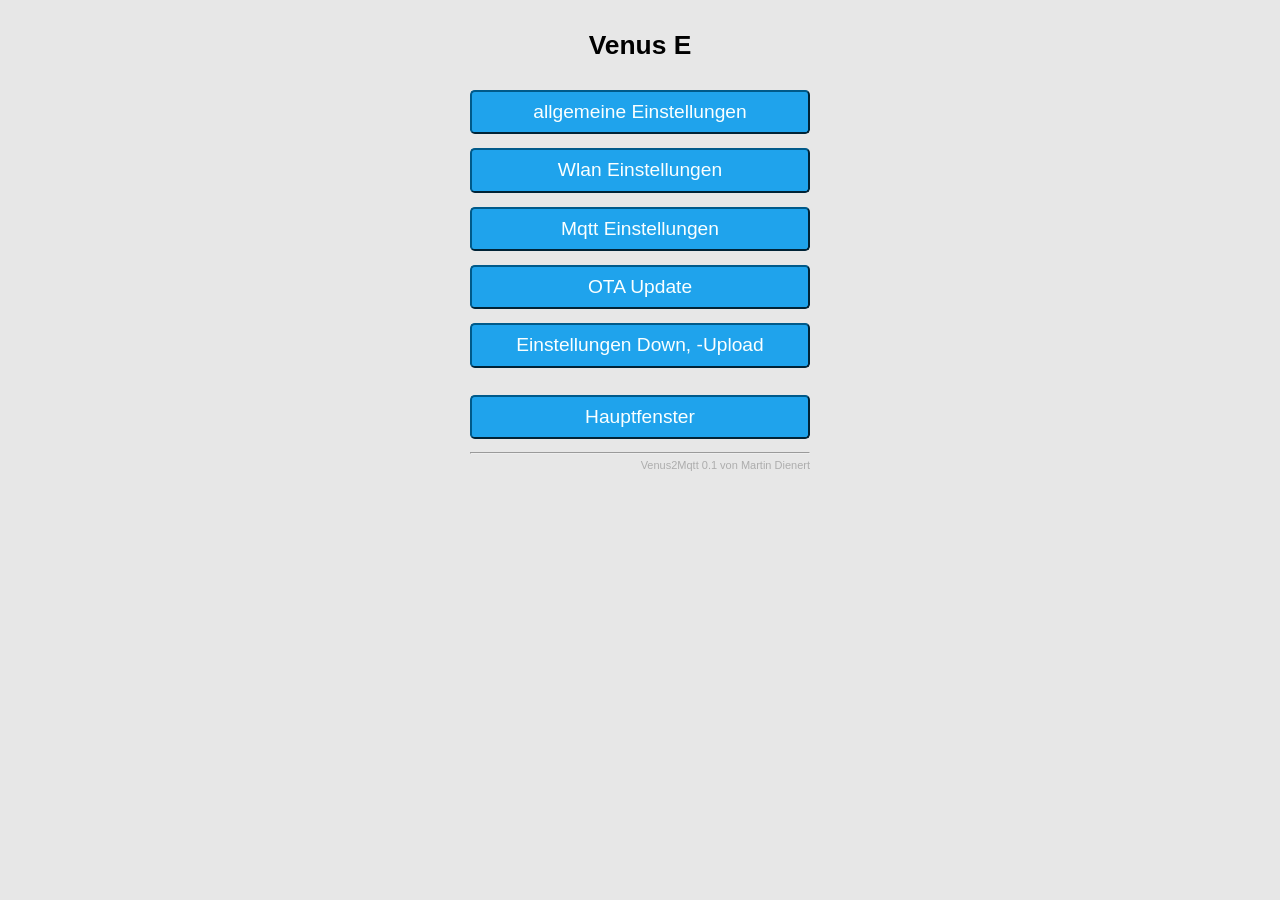
<file: data/einst.html>
<!DOCTYPE html>
<html lang='de'>
    <head>
        <meta charset='utf-8'>
        <meta name='viewport' content='width=device-width, initial-scale=1.0, user-scalable=no'>
        <link rel="stylesheet" href="einst.css">
        <title>Venus E - Einstellungsmenü</title>
    </head>
    <body>
        <div class='hauptseite'>
            <div>
                <h2>Venus E</h2>
            </div>
            <div class='taste'>
                <form id=but1 class='db' action='einstAll' method='post'><button>allgemeine Einstellungen</button>
                </form>
            </div>
            <div class='taste'>
                <form id=but2 class='db' action='einstWl' method='post'><button>Wlan Einstellungen</button>
                </form>
            </div>
            <div class='taste'>
                <form id=but3 class='db' action='einstMq' method='post'><button>Mqtt Einstellungen</button>
                </form>
            </div>
            <div class='taste'>
                <form id=but4 class='db' action='einstOt' method='post'><button>OTA Update</button>
                </form>
            </div>
            <div class='taste'>
                <form id=but5 class='db' action='einstDlUl' method='post'><button>Einstellungen Down, -Upload</button>
                </form>
            </div>
            <div class='taste abstand'>
                <form class='db' action='/' method='post'><button>Hauptfenster</button></form>
            </div>
            <div class='imp'>
                <hr/>
                <a class='projekt' href='https://github.com/MartinDienert/Venus2Mqtt' target='_blank'>Venus2Mqtt 0.1 von Martin Dienert</a>
            </div>
        </div>
    </body>
</html>
</file>
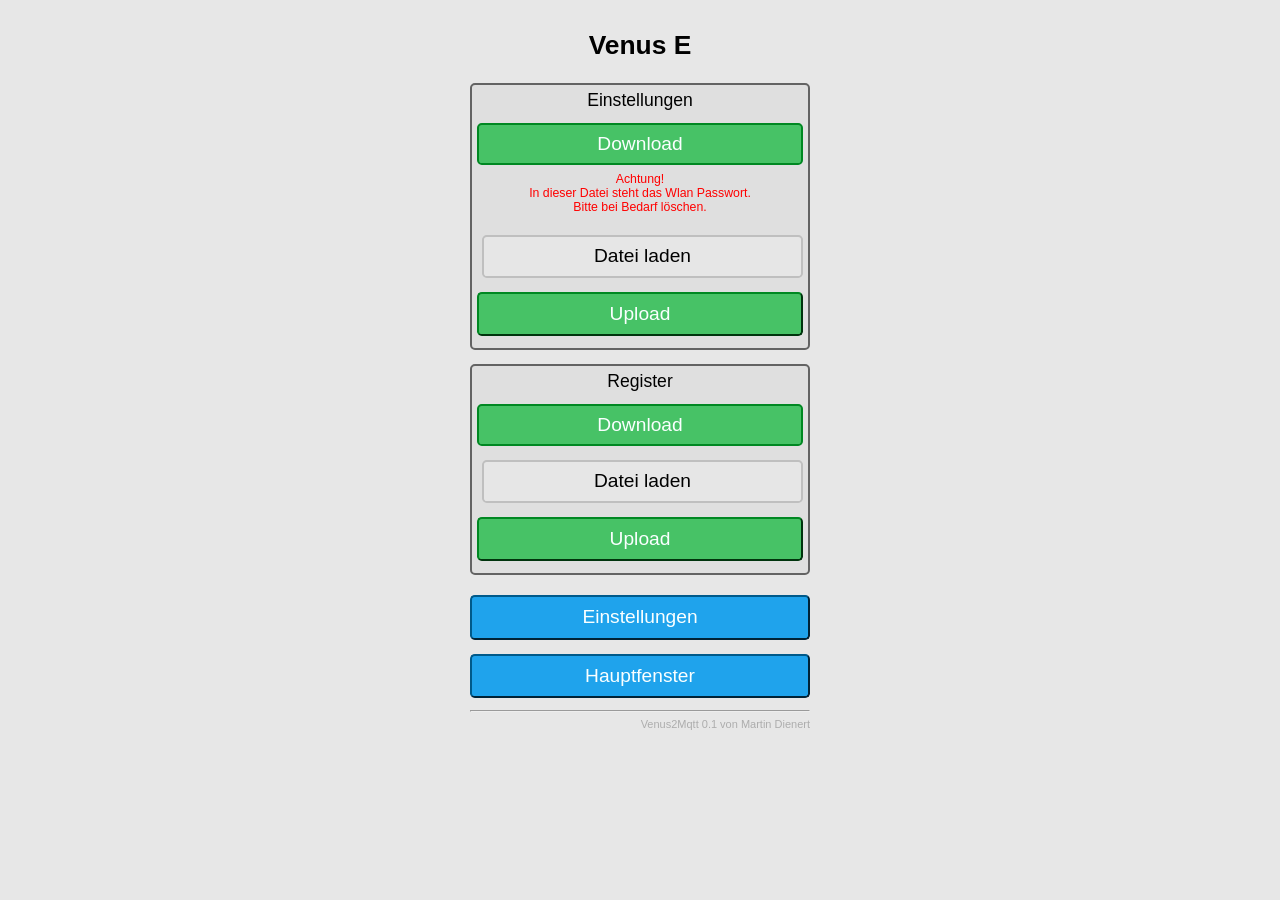
<file: data/einstDlUl.html>
<!DOCTYPE html>
<html lang='de'>
    <head>
        <meta charset='utf-8'>
        <meta name='viewport' content='width=device-width, initial-scale=1.0, user-scalable=no'>
        <link rel="stylesheet" href="einst.css">
        <title>Venus E - Einstellungen down-, uploaden</title>
    </head>
    <body>
        <div class='hauptseite'>
            <div>
                <h2>Venus E</h2>
            </div>
            <div class='field'>
                <div class='fieldlabel'>Einstellungen</div>
                <div class='taste'>
                    <div class='download'>
                    <a href="einst.json" download="Venus_E_Einst.json" class="download">Download</a>
                    </div>
                    <div class='warnung'>
                        Achtung!<br>
                        In dieser Datei steht das Wlan Passwort.<br>
                        Bitte bei Bedarf l&ouml;schen.
                    </div>
                </div>
                <form method='POST' action='uploadEinst' enctype='multipart/form-data'>
                    <div class='taste'>
                        <input id='eul' type='file' accept='.json' name='datei'>
                        <label for='eul' class="fu">
                            <span>Datei laden</span>
                        </label>
                    </div>
                    <div class='taste'>
                        <button value='datei' type='submit' class='button bgrn'>Upload</button>
                    </div>
                </form>
            </div>
            <div class='taste'></div>
            <div class='field'>
                <div class='fieldlabel'>Register</div>
                <div class='taste'>
                    <div class='download'>
                    <a href="register.json" download="Venus_E_Reg.json" class="download">Download</a>
                    </div>
                </div>
                <form method='POST' action='uploadReg' enctype='multipart/form-data'>
                    <div class='taste'>
                        <input id='rul' type='file' accept='.json' name='datei'>
                        <label for='rul' class="fu">
                            <span>Datei laden</span>
                        </label>
                    </div>
                    <div class='taste'>
                        <button value='datei' type='submit' class='button bgrn'>Upload</button>
                    </div>
                </form>
            </div>
            <div class='taste abstand'>
                <form id=but3 class='db' action='einst' method='post'><button>Einstellungen</button></form>
            </div>
            <div class='taste'>
                <form class='db' action='/' method='post'><button>Hauptfenster</button></form>
            </div>
            <div class='imp'>
                <hr/>
                <a class='projekt' href='https://github.com/MartinDienert/Venus2Mqtt' target='_blank'>Venus2Mqtt 0.1 von Martin Dienert</a>
            </div>
        </div>
    </body>
    <script>
        let eB=s=>document.getElementById(s);
        function fUl(e){
            if(this.files && this.files.length > 0){
                var label = this.nextElementSibling;
                label.innerHTML = this.files[0].name;
            }
        }
        eB('eul').addEventListener('change', fUl);
        eB('rul').addEventListener('change', fUl);
    </script>
</html>
</file>
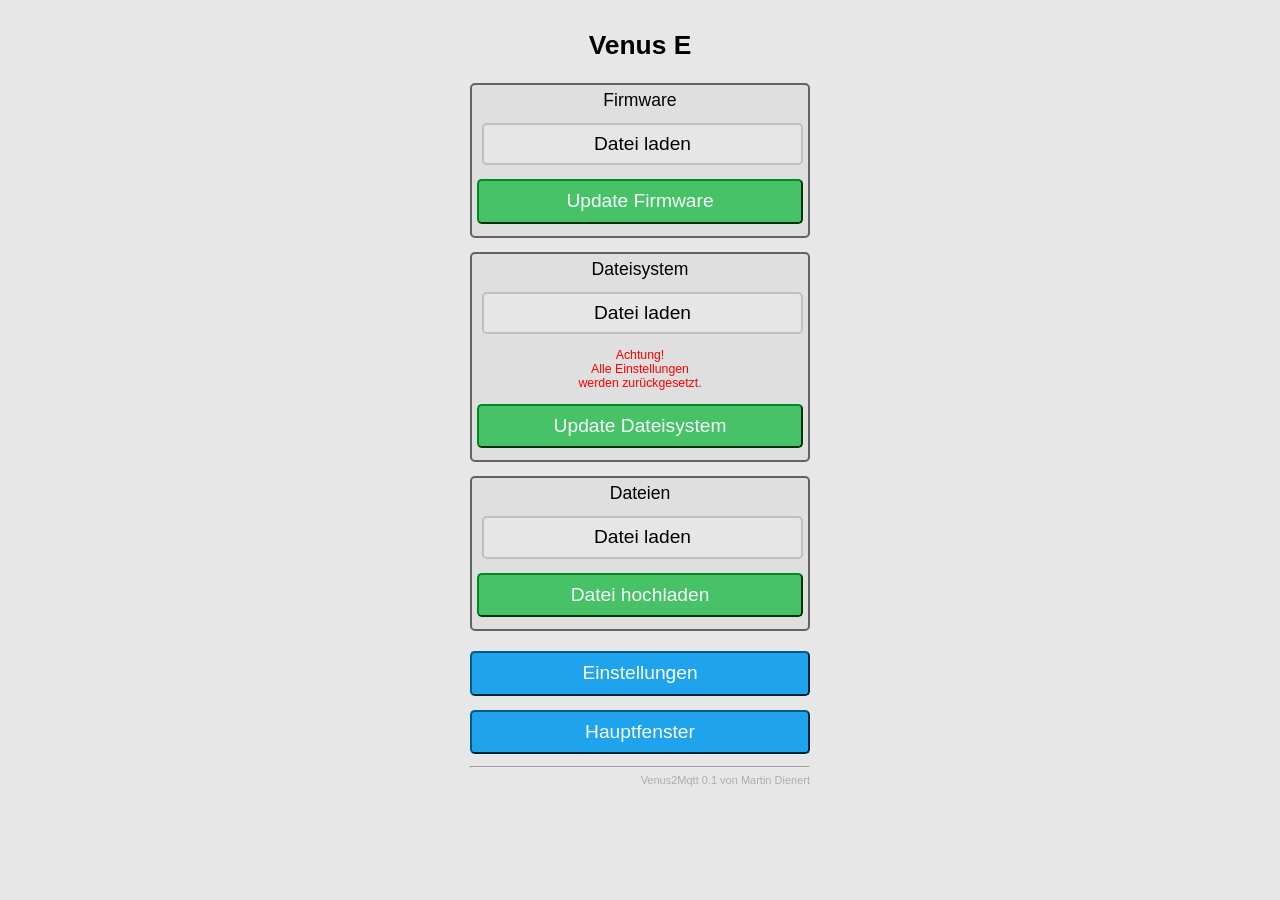
<file: data/einstOt.html>
<!DOCTYPE html>
<html lang='de'>
    <head>
        <meta charset='utf-8'>
        <meta name='viewport' content='width=device-width, initial-scale=1.0, user-scalable=no'>
        <link rel="stylesheet" href="einst.css">
        <title>Venus E - OTA Update</title>
    </head>
    <body>
        <div class='hauptseite'>
            <div>
                <h2>Venus E</h2>
            </div>
            <div class='field'>
                <div class='fieldlabel'>Firmware</div>
                <form method='POST' action='update' enctype='multipart/form-data'>
                    <div class='taste'>
                        <input id='fu1' type='file' accept='.bin,.bin.gz' name='firmware'>
                        <label for='fu1' class="fu">
                            <span>Datei laden</span>
                        </label>
                    </div>
                    <div class='taste'>
                        <button value='Update Firmware' type='submit' class='button bgrn'>Update Firmware</button>
                    </div>
                </form>
            </div>
            <div class='taste'></div>
            <div class='field'>
                <div class='fieldlabel'>Dateisystem</div>
                <form method='POST' action='update' enctype='multipart/form-data'>
                    <div class='taste'>
                        <input id='fu2' type='file' accept='.bin,.bin.gz' name='filesystem'>
                        <label for='fu2' class='fu'>
                            <span>Datei laden</span>
                        </label>
                    </div>
                    <div class='warnung'>
                        Achtung!<br>
                        Alle Einstellungen<br> werden zur&uuml;ckgesetzt.
                    </div>
                    <div class='taste'>
                        <button value='Update FileSystem' type='submit' class='button bgrn'>Update Dateisystem</button>
                    </div>
                </form>
            </div>
            <div class='taste'></div>
            <div class='field'>
                <div class='fieldlabel'>Dateien</div>
                <form method='POST' action='upload' enctype='multipart/form-data'>
                    <div class='taste'>
                        <input id='ul' type='file' accept='.json,.html' name='datei'>
                        <label for='ul' class="fu">
                            <span>Datei laden</span>
                        </label>
                    </div>
                    <div class='taste'>
                        <button value='datei' type='submit' class='button bgrn'>Datei hochladen</button>
                    </div>
                </form>
            </div>
            <div class='taste abstand'>
                <form id=but3 class='db' action='einst' method='post'><button>Einstellungen</button></form>
            </div>
            <div class='taste'>
                <form class='db' action='/' method='post'><button>Hauptfenster</button></form>
            </div>
            <div class='imp'>
                <hr/>
                <a class='projekt' href='https://github.com/MartinDienert/Venus2Mqtt' target='_blank'>Venus2Mqtt 0.1 von Martin Dienert</a>
            </div>
        </div>
    </body>
    <script>
        let eB=s=>document.getElementById(s);
        function fUl(e){
            if(this.files && this.files.length > 0){
                var label = this.nextElementSibling;
                label.innerHTML = this.files[0].name;
            }
        }
        eB('fu1').addEventListener('change', fUl);
        eB('fu2').addEventListener('change', fUl);
        eB('ul').addEventListener('change', fUl);
    </script>
</html>
</file>
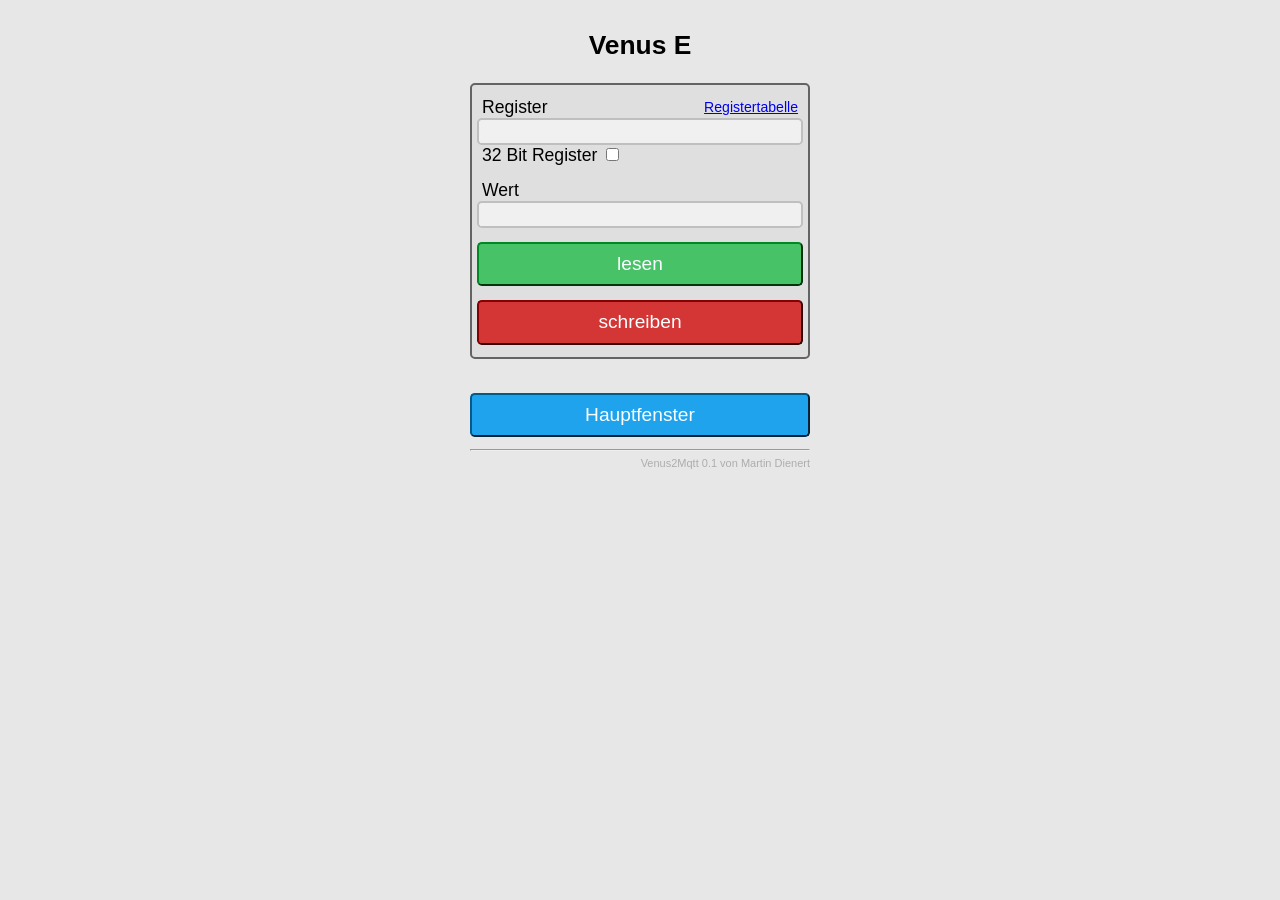
<file: data/register.html>
<!DOCTYPE html>
<html lang='de'>
    <head>
        <meta charset='utf-8'>
        <meta name='viewport' content='width=device-width, initial-scale=1.0, user-scalable=no'>
        <link rel="stylesheet" href="einst.css">
        <title>Venus E - Register</title>
    </head>
    <body>
        <div class='hauptseite'>
            <div>
                <h2>Venus E</h2>
            </div>
            <div class='field'>
                <div class='taste'>
                    <div class="flex"><label for='reg'>Register</label><span class="link"><a href='regTab.html' target='_blank'>Registertabelle</a></span></div>
                    <input id='reg' type='number' name='reg' value=''>
                    <label for='reg32'>32 Bit Register</label>
                    <input type='checkbox' id='reg32' name='reg32'>
                </div>
                <div class='taste'>
                    <label for='wert'>Wert</label>
                    <input id='wert' name='wert' value=''>
                </div>
                <div class='taste'>
                    <button type='button' onclick='get()' class='button bgrn'>lesen</button>
                </div>
                <div class='taste'>
                    <button type='button' onclick='set()' name='taste' value='set' type='submit' class='button bred'>schreiben</button>
                </div>
            </div>
            <div class='taste'></div>
            <div class='taste abstand'>
                <form class='db' action='/' method='post'><button>Hauptfenster</button></form>
            </div>
            <div class='imp'>
                <hr/>
                <a class='projekt' href='https://github.com/MartinDienert/Venus2Mqtt' target='_blank'>Venus2Mqtt 0.1 von Martin Dienert</a>
            </div>
        </div>
    </body>
    <script>
        let eB=s=>document.getElementById(s);
        let r = eB('reg');
        let w = eB('wert');
        function dho(datei){
            let x=new XMLHttpRequest();
            x.overrideMimeType('application/json');
            x.open('GET','/' + datei,true);
            x.onreadystatechange=()=>{
                if(x.readyState==4&&x.status==200){
                    sD(x.responseText);
                }
            };
            x.send();
        }
        function sD(t){
            od = JSON.parse(t);
            if(od.hasOwnProperty("fehler"))
                w.value = od["fehler"];
            else if(od.hasOwnProperty(r.value))
                w.value = od[r.value];
        }
        function get(){
            if(r.value != ""){
                let s = 'getReg?reg=' + r.value;
                if(eB('reg32').checked)
                    s += '&reg32=on';
                dho(s);
            }
        }
        function set(){
            if(r.value != ""){
                let s = 'setReg?reg=' + r.value + '&wert=' + w.value;
                if(eB('reg32').checked)
                    s += '&reg32=on';
                dho(s);
            }
        }
        get();
       </script>
</html>
</file>
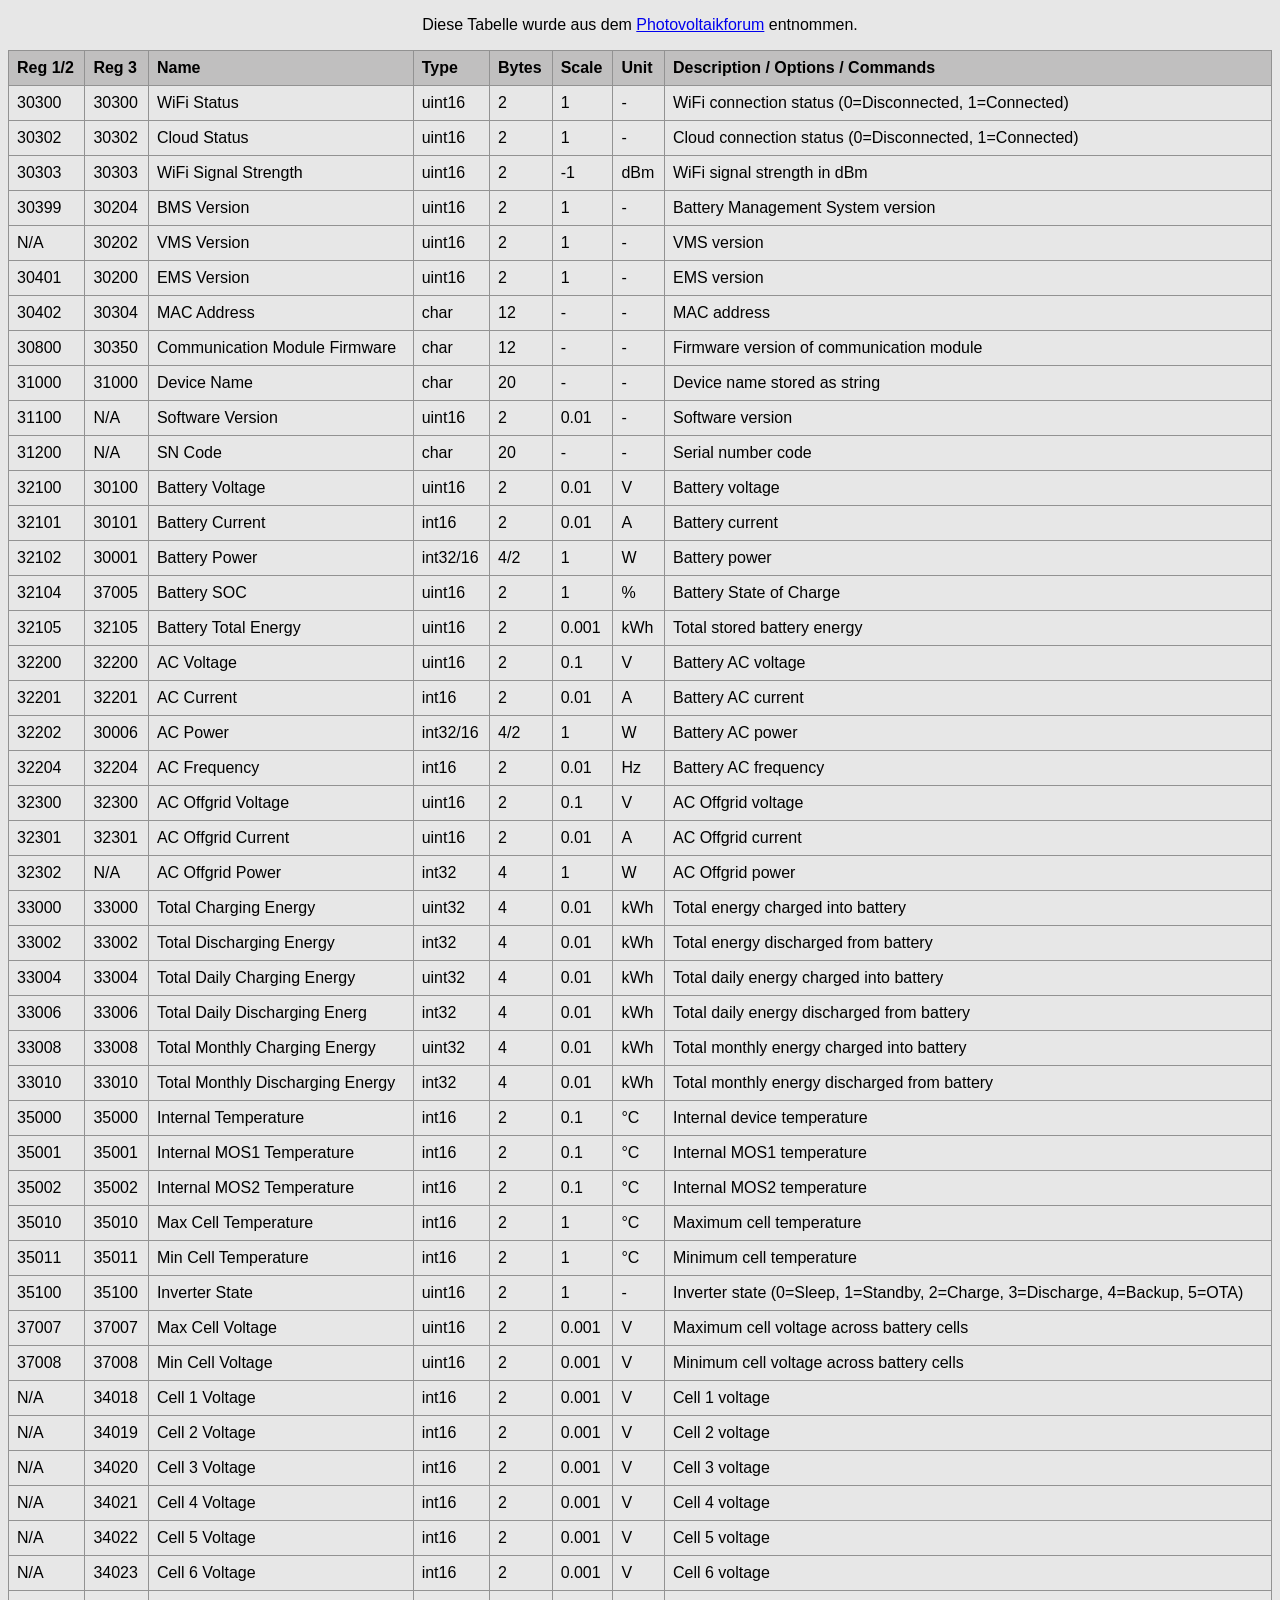
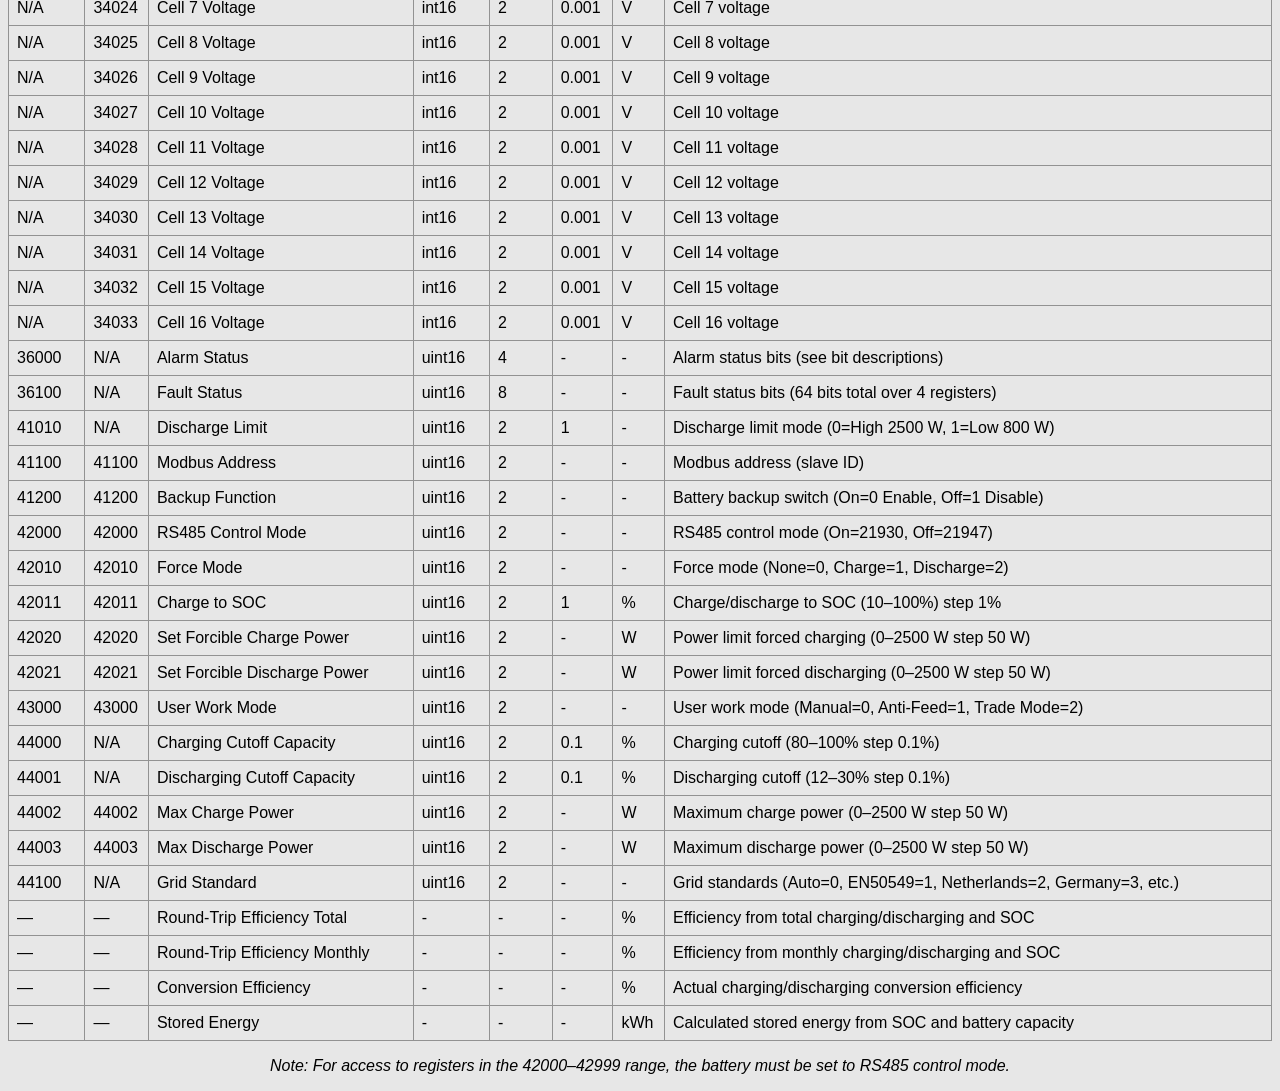
<file: data/regTab.html>
<!DOCTYPE html>
<html lang='de'>
    <head>
        <meta charset='utf-8'>
        <meta name='viewport' content='width=device-width, initial-scale=1.0, user-scalable=no'>
        <title>Venus E - Registertabelle</title>
        <style>
            body{
                text-align:center;
                font-family:verdana,sans-serif;
                background:#e7e7e7;
            }
            table {
                width: 100%;
                border-collapse: collapse;
            }
            th, td {
                border: 1px solid #929292;
                padding: 8px;
                text-align: left;
            }
            th {
                background-color: #c0bfbf;
            }
        </style>
    </head>
    <body>
        <p>Diese Tabelle wurde aus dem <a href="https://www.photovoltaikforum.com/thread/255206-marstek-venus-e-3-0-nativ-modbus-tcp-aufgetaucht/?postID=4567053#post4567053" target='_blank'>Photovoltaikforum</a> entnommen.</p>
        <table>
            <thead>
                <tr>
                    <th>Reg 1/2</th><th>Reg 3</th><th>Name</th><th>Type</th><th>Bytes</th><th>Scale</th><th>Unit</th><th>Description / Options / Commands</th>
                </tr>
            </thead>
            <tbody>
                <tr>
                    <td>30300</td><td>30300</td><td>WiFi Status</td><td>uint16</td><td>2</td><td>1</td><td>-</td><td>WiFi connection status (0=Disconnected, 1=Connected)</td>
                </tr>
                <tr>
                    <td>30302</td><td>30302</td><td>Cloud Status</td><td>uint16</td><td>2</td><td>1</td><td>-</td><td>Cloud connection status (0=Disconnected, 1=Connected)</td>
                </tr>
                <tr>
                    <td>30303</td><td>30303</td><td>WiFi Signal Strength</td><td>uint16</td><td>2</td><td>-1</td><td>dBm</td><td>WiFi signal strength in dBm</td>
                </tr>
                <tr>
                    <td>30399</td><td>30204</td><td>BMS Version</td><td>uint16</td><td>2</td><td>1</td><td>-</td><td>Battery Management System version</td>
                </tr>
                <tr>
                    <td>N/A</td><td>30202</td><td>VMS Version</td><td>uint16</td><td>2</td><td>1</td><td>-</td><td>VMS version</td>
                </tr>
                <tr>
                    <td>30401</td><td>30200</td><td>EMS Version</td><td>uint16</td><td>2</td><td>1</td><td>-</td><td>EMS version</td>
                </tr>
                <tr>
                    <td>30402</td><td>30304</td><td>MAC Address</td><td>char</td><td>12</td><td>-</td><td>-</td><td>MAC address</td>
                </tr>
                <tr>
                    <td>30800</td><td>30350</td><td>Communication Module Firmware</td><td>char</td><td>12</td><td>-</td><td>-</td><td>Firmware version of communication module</td>
                </tr>
                <tr>
                    <td>31000</td><td>31000</td><td>Device Name</td><td>char</td><td>20</td><td>-</td><td>-</td><td>Device name stored as string</td>
                </tr>
                <tr>
                    <td>31100</td><td>N/A</td><td>Software Version</td><td>uint16</td><td>2</td><td>0.01</td><td>-</td><td>Software version</td>
                </tr>
                <tr>
                    <td>31200</td><td>N/A</td><td>SN Code</td><td>char</td><td>20</td><td>-</td><td>-</td><td>Serial number code</td>
                </tr>
                <tr>
                    <td>32100</td><td>30100</td><td>Battery Voltage</td><td>uint16</td><td>2</td><td>0.01</td><td>V</td><td>Battery voltage</td>
                </tr>
                <tr>
                    <td>32101</td><td>30101</td><td>Battery Current</td><td>int16</td><td>2</td><td>0.01</td><td>A</td><td>Battery current</td>
                </tr>
                <tr>
                    <td>32102</td><td>30001</td><td>Battery Power</td><td>int32/16</td><td>4/2</td><td>1</td><td>W</td><td>Battery power</td>
                </tr>
                <tr>
                    <td>32104</td><td>37005</td><td>Battery SOC</td><td>uint16</td><td>2</td><td>1</td><td>%</td><td>Battery State of Charge</td>
                </tr>
                <tr>
                    <td>32105</td><td>32105</td><td>Battery Total Energy</td><td>uint16</td><td>2</td><td>0.001</td><td>kWh</td><td>Total stored battery energy</td>
                </tr>
                <tr>
                    <td>32200</td><td>32200</td><td>AC Voltage</td><td>uint16</td><td>2</td><td>0.1</td><td>V</td><td>Battery AC voltage</td>
                </tr>
                <tr>
                    <td>32201</td><td>32201</td><td>AC Current</td><td>int16</td><td>2</td><td>0.01</td><td>A</td><td>Battery AC current</td>
                </tr>
                <tr>
                    <td>32202</td><td>30006</td><td>AC Power</td><td>int32/16</td><td>4/2</td><td>1</td><td>W</td><td>Battery AC power</td>
                </tr>
                <tr>
                    <td>32204</td><td>32204</td><td>AC Frequency</td><td>int16</td><td>2</td><td>0.01</td><td>Hz</td><td>Battery AC frequency</td>
                </tr>
                <tr>
                    <td>32300</td><td>32300</td><td>AC Offgrid Voltage</td><td>uint16</td><td>2</td><td>0.1</td><td>V</td><td>AC Offgrid voltage</td>
                </tr>
                <tr>
                    <td>32301</td><td>32301</td><td>AC Offgrid Current</td><td>uint16</td><td>2</td><td>0.01</td><td>A</td><td>AC Offgrid current</td>
                </tr>
                <tr>
                    <td>32302</td><td>N/A</td><td>AC Offgrid Power</td><td>int32</td><td>4</td><td>1</td><td>W</td><td>AC Offgrid power</td>
                </tr>
                <tr>
                    <td>33000</td><td>33000</td><td>Total Charging Energy</td><td>uint32</td><td>4</td><td>0.01</td><td>kWh</td><td>Total energy charged into battery</td>
                </tr>
                <tr>
                    <td>33002</td><td>33002</td><td>Total Discharging Energy</td><td>int32</td><td>4</td><td>0.01</td><td>kWh</td><td>Total energy discharged from battery</td>
                </tr>
                <tr>
                    <td>33004</td><td>33004</td><td>Total Daily Charging Energy</td><td>uint32</td><td>4</td><td>0.01</td><td>kWh</td><td>Total daily energy charged into battery</td>
                </tr>
                <tr>
                    <td>33006</td><td>33006</td><td>Total Daily Discharging Energ</td><td>int32</td><td>4</td><td>0.01</td><td>kWh</td><td>Total daily energy discharged from battery</td>
                </tr>
                <tr>
                    <td>33008</td><td>33008</td><td>Total Monthly Charging Energy</td><td>uint32</td><td>4</td><td>0.01</td><td>kWh</td><td>Total monthly energy charged into battery</td>
                </tr>
                <tr>
                    <td>33010</td><td>33010</td><td>Total Monthly Discharging Energy</td><td>int32</td><td>4</td><td>0.01</td><td>kWh</td><td>Total monthly energy discharged from battery</td>
                </tr>
                <tr>
                    <td>35000</td><td>35000</td><td>Internal Temperature</td><td>int16</td><td>2</td><td>0.1</td><td>°C</td><td>Internal device temperature</td>
                </tr>
                <tr>
                    <td>35001</td><td>35001</td><td>Internal MOS1 Temperature</td><td>int16</td><td>2</td><td>0.1</td><td>°C</td><td>Internal MOS1 temperature</td>
                </tr>
                <tr>
                    <td>35002</td><td>35002</td><td>Internal MOS2 Temperature</td><td>int16</td><td>2</td><td>0.1</td><td>°C</td><td>Internal MOS2 temperature</td>
                </tr>
                <tr>
                    <td>35010</td><td>35010</td><td>Max Cell Temperature</td><td>int16</td><td>2</td><td>1</td><td>°C</td><td>Maximum cell temperature</td>
                </tr>
                <tr>
                    <td>35011</td><td>35011</td><td>Min Cell Temperature</td><td>int16</td><td>2</td><td>1</td><td>°C</td><td>Minimum cell temperature</td>
                </tr>
                <tr>
                    <td>35100</td><td>35100</td><td>Inverter State</td><td>uint16</td><td>2</td><td>1</td><td>-</td><td>Inverter state (0=Sleep, 1=Standby, 2=Charge, 3=Discharge, 4=Backup, 5=OTA)</td>
                </tr>
                <tr>
                    <td>37007</td><td>37007</td><td>Max Cell Voltage</td><td>uint16</td><td>2</td><td>0.001</td><td>V</td><td>Maximum cell voltage across battery cells</td>
                </tr>
                <tr>
                    <td>37008</td><td>37008</td><td>Min Cell Voltage</td><td>uint16</td><td>2</td><td>0.001</td><td>V</td><td>Minimum cell voltage across battery cells</td>
                </tr>
                <tr>
                    <td>N/A</td><td>34018</td><td>Cell 1 Voltage</td><td>int16</td><td>2</td><td>0.001</td><td>V</td><td>Cell 1 voltage</td>
                </tr>
                <tr>
                    <td>N/A</td><td>34019</td><td>Cell 2 Voltage</td><td>int16</td><td>2</td><td>0.001</td><td>V</td><td>Cell 2 voltage</td>
                </tr>
                <tr>
                    <td>N/A</td><td>34020</td><td>Cell 3 Voltage</td><td>int16</td><td>2</td><td>0.001</td><td>V</td><td>Cell 3 voltage</td>
                </tr>
                <tr>
                    <td>N/A</td><td>34021</td><td>Cell 4 Voltage</td><td>int16</td><td>2</td><td>0.001</td><td>V</td><td>Cell 4 voltage</td>
                </tr>
                <tr>
                    <td>N/A</td><td>34022</td><td>Cell 5 Voltage</td><td>int16</td><td>2</td><td>0.001</td><td>V</td><td>Cell 5 voltage</td>
                </tr>
                <tr>
                    <td>N/A</td><td>34023</td><td>Cell 6 Voltage</td><td>int16</td><td>2</td><td>0.001</td><td>V</td><td>Cell 6 voltage</td>
                </tr>
                <tr>
                    <td>N/A</td><td>34024</td><td>Cell 7 Voltage</td><td>int16</td><td>2</td><td>0.001</td><td>V</td><td>Cell 7 voltage</td>
                </tr>
                <tr>
                    <td>N/A</td><td>34025</td><td>Cell 8 Voltage</td><td>int16</td><td>2</td><td>0.001</td><td>V</td><td>Cell 8 voltage</td>
                </tr>
                <tr>
                    <td>N/A</td><td>34026</td><td>Cell 9 Voltage</td><td>int16</td><td>2</td><td>0.001</td><td>V</td><td>Cell 9 voltage</td>
                </tr>
                <tr>
                    <td>N/A</td><td>34027</td><td>Cell 10 Voltage</td><td>int16</td><td>2</td><td>0.001</td><td>V</td><td>Cell 10 voltage</td>
                </tr>
                <tr>
                    <td>N/A</td><td>34028</td><td>Cell 11 Voltage</td><td>int16</td><td>2</td><td>0.001</td><td>V</td><td>Cell 11 voltage</td>
                </tr>
                <tr>
                    <td>N/A</td><td>34029</td><td>Cell 12 Voltage</td><td>int16</td><td>2</td><td>0.001</td><td>V</td><td>Cell 12 voltage</td>
                </tr>
                <tr>
                    <td>N/A</td><td>34030</td><td>Cell 13 Voltage</td><td>int16</td><td>2</td><td>0.001</td><td>V</td><td>Cell 13 voltage</td>
                </tr>
                <tr>
                    <td>N/A</td><td>34031</td><td>Cell 14 Voltage</td><td>int16</td><td>2</td><td>0.001</td><td>V</td><td>Cell 14 voltage</td>
                </tr>
                <tr>
                    <td>N/A</td><td>34032</td><td>Cell 15 Voltage</td><td>int16</td><td>2</td><td>0.001</td><td>V</td><td>Cell 15 voltage</td>
                </tr>
                <tr>
                    <td>N/A</td><td>34033</td><td>Cell 16 Voltage</td><td>int16</td><td>2</td><td>0.001</td><td>V</td><td>Cell 16 voltage</td>
                </tr>
                <tr>
                    <td>36000</td><td>N/A</td><td>Alarm Status</td><td>uint16</td><td>4</td><td>-</td><td>-</td><td>Alarm status bits (see bit descriptions)</td>
                </tr>
                <tr>
                    <td>36100</td><td>N/A</td><td>Fault Status</td><td>uint16</td><td>8</td><td>-</td><td>-</td><td>Fault status bits (64 bits total over 4 registers)</td>
                </tr>
                <tr>
                    <td>41010</td><td>N/A</td><td>Discharge Limit</td><td>uint16</td><td>2</td><td>1</td><td>-</td><td>Discharge limit mode (0=High 2500 W, 1=Low 800 W)</td>
                </tr>
                <tr>
                    <td>41100</td><td>41100</td><td>Modbus Address</td><td>uint16</td><td>2</td><td>-</td><td>-</td><td>Modbus address (slave ID)</td>
                </tr>
                <tr>
                    <td>41200</td><td>41200</td><td>Backup Function</td><td>uint16</td><td>2</td><td>-</td><td>-</td><td>Battery backup switch (On=0 Enable, Off=1 Disable)</td>
                </tr>
                <tr>
                    <td>42000</td><td>42000</td><td>RS485 Control Mode</td><td>uint16</td><td>2</td><td>-</td><td>-</td><td>RS485 control mode (On=21930, Off=21947)</td>
                </tr>
                <tr>
                    <td>42010</td><td>42010</td><td>Force Mode</td><td>uint16</td><td>2</td><td>-</td><td>-</td><td>Force mode (None=0, Charge=1, Discharge=2)</td>
                </tr>
                <tr>
                    <td>42011</td><td>42011</td><td>Charge to SOC</td><td>uint16</td><td>2</td><td>1</td><td>%</td><td>Charge/discharge to SOC (10–100%) step 1%</td>
                </tr>
                <tr>
                    <td>42020</td><td>42020</td><td>Set Forcible Charge Power</td><td>uint16</td><td>2</td><td>-</td><td>W</td><td>Power limit forced charging (0–2500 W step 50 W)</td>
                </tr>
                <tr>
                    <td>42021</td><td>42021</td><td>Set Forcible Discharge Power</td><td>uint16</td><td>2</td><td>-</td><td>W</td><td>Power limit forced discharging (0–2500 W step 50 W)</td>
                </tr>
                <tr>
                    <td>43000</td><td>43000</td><td>User Work Mode</td><td>uint16</td><td>2</td><td>-</td><td>-</td><td>User work mode (Manual=0, Anti-Feed=1, Trade Mode=2)</td>
                </tr>
                <tr>
                    <td>44000</td><td>N/A</td><td>Charging Cutoff Capacity</td><td>uint16</td><td>2</td><td>0.1</td><td>%</td><td>Charging cutoff (80–100% step 0.1%)</td>
                </tr>
                <tr>
                    <td>44001</td><td>N/A</td><td>Discharging Cutoff Capacity</td><td>uint16</td><td>2</td><td>0.1</td><td>%</td><td>Discharging cutoff (12–30% step 0.1%)</td>
                </tr>
                <tr>
                    <td>44002</td><td>44002</td><td>Max Charge Power</td><td>uint16</td><td>2</td><td>-</td><td>W</td><td>Maximum charge power (0–2500 W step 50 W)</td>
                </tr>
                <tr>
                    <td>44003</td><td>44003</td><td>Max Discharge Power</td><td>uint16</td><td>2</td><td>-</td><td>W</td><td>Maximum discharge power (0–2500 W step 50 W)</td>
                </tr>
                <tr>
                    <td>44100</td><td>N/A</td><td>Grid Standard</td><td>uint16</td><td>2</td><td>-</td><td>-</td><td>Grid standards (Auto=0, EN50549=1, Netherlands=2, Germany=3, etc.)</td>
                </tr>
                <tr>
                    <td>—</td><td>—</td><td>Round-Trip Efficiency Total</td><td>-</td><td>-</td><td>-</td><td>%</td><td>Efficiency from total charging/discharging and SOC</td>
                </tr>
                <tr>
                    <td>—</td><td>—</td><td>Round-Trip Efficiency Monthly</td><td>-</td><td>-</td><td>-</td><td>%</td><td>Efficiency from monthly charging/discharging and SOC</td>
                </tr>
                <tr>
                    <td>—</td><td>—</td><td>Conversion Efficiency</td><td>-</td><td>-</td><td>-</td><td>%</td><td>Actual charging/discharging conversion efficiency</td>
                </tr>
                <tr>
                    <td>—</td><td>—</td><td>Stored Energy</td><td>-</td><td>-</td><td>-</td><td>kWh</td><td>Calculated stored energy from SOC and battery capacity</td>
                </tr>
            </tbody>
        </table>
        <p><i>Note: For access to registers in the 42000–42999 range, the battery must be set to RS485 control mode.</i></p>
    </body>
</html>
</file>
<file: data/einst.css>
body{
    text-align:center;
    font-family:verdana,sans-serif;
    background:#e7e7e7;
}
div.hauptseite{
    text-align:center;
    font-size:1.1em;
    display:inline-block;
    color:#000000;
    width:340px;
}
div.imp{
    text-align:right;
    font-size:11px;
}

div.titel{
    text-align:center;
    font-weight:bold;
    margin-bottom: 5px;
}
div.eintrag{
    font-weight:bold;
    display:flex;
    padding:5px;
}
div.taste{
    padding:7px 0px 7px 0px;
}
div.abstand{
    padding-top:20px;
}
div.taste2fach{
    display:inline-flex;
}
div.warnung{
    padding:7px 0px 7px 0px;
    font-size:0.7em;
    text-align:center;
    color:red;
}
div.field{
    padding: 5px;
    background:#dfdfdf;
    border-style: solid;
    border-color: #636363;
    border-width: 2px;
    border-radius: 5px;
    text-align:left;
}
div.fieldlabel{
    display:block;
    text-align:center;
    margin-bottom: 5px;
}
div.flex{
    display: flex;
}
form.db{
    display:block;
}
span.wert1{
    text-align:right;
    font-weight:normal;
    min-width: 50px;
    margin-left:auto;
}
span.einheit1{
    width:35px;
    text-align:center;
    font-weight:normal;
    margin-left:5px;
}
span.einheit2{
    width:50px;
    text-align:left;
    font-weight:normal;
    margin-left:5px;
}
span.wert2{
    margin-right:13px;
}
span.link{
    text-align: right;
    font-size: 80%;
    margin: 2px 5px 0 auto;
}
fieldset{
    background:#e7e7e7;
    border-width: 4px;
    border-radius: 5px;
    text-align:left;
}
label{
    margin-left: 5px;
}
input{
    font-size:1em;
    box-sizing:border-box;
    background:#f0f0f0;
    border-style: solid;
    border-radius: 0.3rem;
    border-color: #bfbfbf;
    color:#000000;
    width:100%;
}
input[type='checkbox']{
    width:auto;
}
button{
    border:1;
    border-color: #005a8a;
    border-radius:0.3rem;
    background:#1fa3ec;
    color:#faffff;
    line-height:2.4rem;
    font-size:1.2rem;
    width:100%;
    -webkit-transition-duration:0.4s;
    transition-duration:0.4s;
    cursor:pointer;
}
button:hover{
    background:#005a8a;
}
button.button1{
    width:160px;
    margin-right: 20px;
}
button.button2{
    width:160px;
}
.bred{
    background:#d43535;
    border-color: #850000;
}
.bred:hover{
    background:#850000;
}
.bgrn{
    background:#47c266;
    border-color: #008822;
}
.bgrn:hover{
    background:#008822;
}
a.projekt{
    color:#adadad;
    text-decoration:none;
}
input[type="file"]{
    display: none;
}
label.fu{
    display:block;
    border:0;
    border-radius:0.3rem;
    background:#e6e6e6;
    border-style: solid;
    border-color: #bfbfbf;
    border-width: 2px;
    color:#000000;
    line-height:2.4rem;
    font-size:1.2rem;
    text-align:center;
    -webkit-transition-duration:0.4s;
    transition-duration:0.4s;
    cursor:pointer;
}
label.fu:hover{
    background:#bfbfbf;
}
div.download{
    border-width: 2px;
    border-style: solid;
    border-color: #008822;
    border-radius:0.3rem;
    background:#47c266;
    color:#faffff;
    line-height:2.4rem;
    font-size:1.2rem;
    -webkit-transition-duration:0.4s;
    transition-duration:0.4s;
}
div.download:hover{
    background-color: #008822;
}
a.download {
    display: block;
    color:#faffff;
    text-decoration: none;
    text-align: center;
    cursor:pointer;
}
</file>
